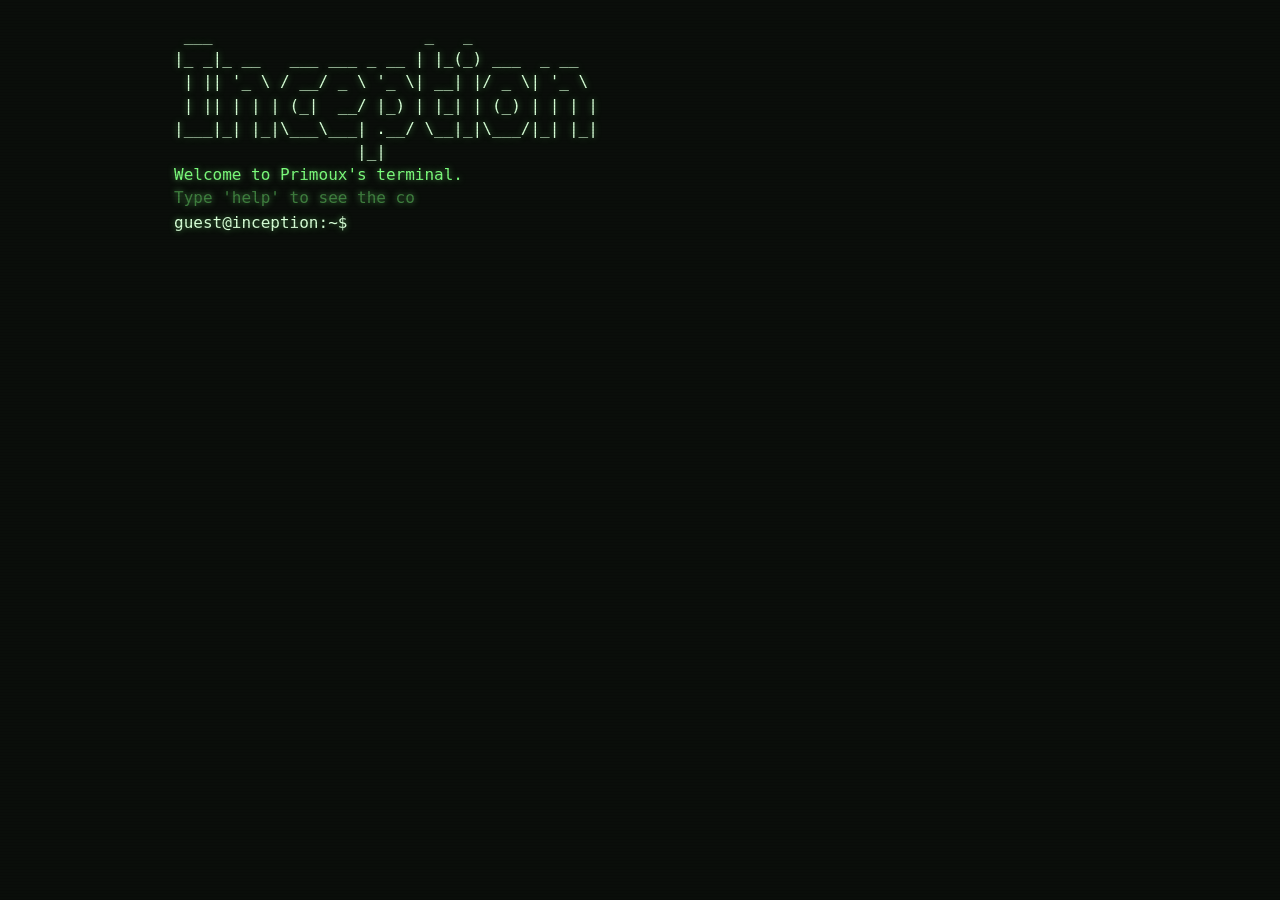
<file: srcs/requirements/bonus/static-site/site/index.html>
<!DOCTYPE html>
<html lang="en">
<head>
    <meta charset="UTF-8">
    <meta name="viewport" content="width=device-width, initial-scale=1.0">
    <title>Primoux ~ Inception</title>
    <meta name="description" content="Primoux's interactive terminal: Inception project, Docker, nginx, WordPress, MariaDB.">
    <meta name="theme-color" content="#0a0e0a">
    <meta property="og:title" content="Primoux ~ Inception">
    <meta property="og:description" content="A resume as a fake terminal, served by an nginx container.">
    <meta property="og:type" content="website">
    <link rel="icon" href="data:image/svg+xml,%3Csvg xmlns='http://www.w3.org/2000/svg' viewBox='0 0 16 16'%3E%3Crect width='16' height='16' fill='%230a0e0a'/%3E%3Ctext x='1' y='12' font-size='10' fill='%237CFC7C' font-family='monospace'%3E%26gt;_%3C/text%3E%3C/svg%3E">
    <link rel="stylesheet" href="style.css">
</head>
<body data-theme="green">
    <main class="crt" id="terminal" aria-label="Interactive terminal">
        <div id="output" aria-live="polite"></div>
        <div class="prompt-line">
            <span class="prompt">guest@inception:~$</span>
            <input id="input" type="text" autocomplete="off" autocapitalize="off"
                   spellcheck="false" aria-label="Command" autofocus>
        </div>
    </main>
    <noscript>This site is an interactive terminal: enable JavaScript to use it.</noscript>
    <script src="script.js"></script>
</body>
</html>
</file>
<file: srcs/requirements/bonus/static-site/site/style.css>
:root {
    --bg: #0a0e0a;
    --fg: #7CFC7C;
    --dim: #3f7f3f;
    --accent: #d7ffd7;
    --err: #ff6b6b;
}

[data-theme="amber"] {
    --bg: #120d00;
    --fg: #ffb000;
    --dim: #8a5f00;
    --accent: #ffe3a0;
}

[data-theme="cyan"] {
    --bg: #00090d;
    --fg: #3fd7ff;
    --dim: #1d6f87;
    --accent: #c9f3ff;
}

* { box-sizing: border-box; }

html, body {
    margin: 0;
    height: 100%;
    background: var(--bg);
    color: var(--fg);
    font-family: "Fira Code", "DejaVu Sans Mono", Consolas, monospace;
    font-size: 16px;
    line-height: 1.45;
}

.crt {
    position: relative;
    min-height: 100%;
    padding: 1.5rem;
    max-width: 980px;
    margin: 0 auto;
    text-shadow: 0 0 6px color-mix(in srgb, var(--fg) 55%, transparent);
}

/* Scanlines */
body::after {
    content: "";
    position: fixed;
    inset: 0;
    pointer-events: none;
    background: repeating-linear-gradient(
        to bottom,
        rgba(0, 0, 0, 0) 0,
        rgba(0, 0, 0, 0) 2px,
        rgba(0, 0, 0, 0.18) 3px
    );
}

#output div { white-space: pre-wrap; word-break: break-word; }
#output .dim { color: var(--dim); }
#output .accent { color: var(--accent); }
#output .err { color: var(--err); }
#output .cmd { color: var(--accent); }

a { color: var(--accent); }

/* Infra diagram */
.diagram {
    display: block;
    width: 100%;
    max-width: 640px;
    height: auto;
    margin: 0.5rem 0;
}

.diagram .link {
    fill: none;
    stroke: var(--dim);
    stroke-width: 2;
    stroke-dasharray: 4 4;
}

.diagram .node rect { fill: var(--bg); stroke: var(--fg); stroke-width: 2; }
.diagram text { fill: var(--fg); font-family: inherit; font-size: 13px; text-shadow: none; }
.diagram .label { fill: var(--dim); font-size: 11px; }
.diagram .packet { fill: var(--accent); }

/* Hidden games */
.game {
    display: block;
    max-width: 100%;
    margin: 0.5rem 0;
    border: 1px solid var(--dim);
}

.matrix {
    position: fixed;
    inset: 0;
    z-index: 5;
    background: #000;
}

.prompt-line {
    display: flex;
    gap: 0.6rem;
    align-items: center;
}

.prompt { color: var(--accent); white-space: nowrap; }

#input {
    flex: 1;
    min-width: 0;
    background: transparent;
    border: 0;
    outline: 0;
    color: var(--fg);
    font: inherit;
    caret-color: var(--fg);
    text-shadow: inherit;
}

noscript {
    display: block;
    padding: 1rem;
    color: var(--err);
}

@media (max-width: 600px) {
    html, body { font-size: 14px; }
    .prompt { display: none; }
}

@media (prefers-reduced-motion: reduce) {
    * { scroll-behavior: auto !important; }
}
</file>
